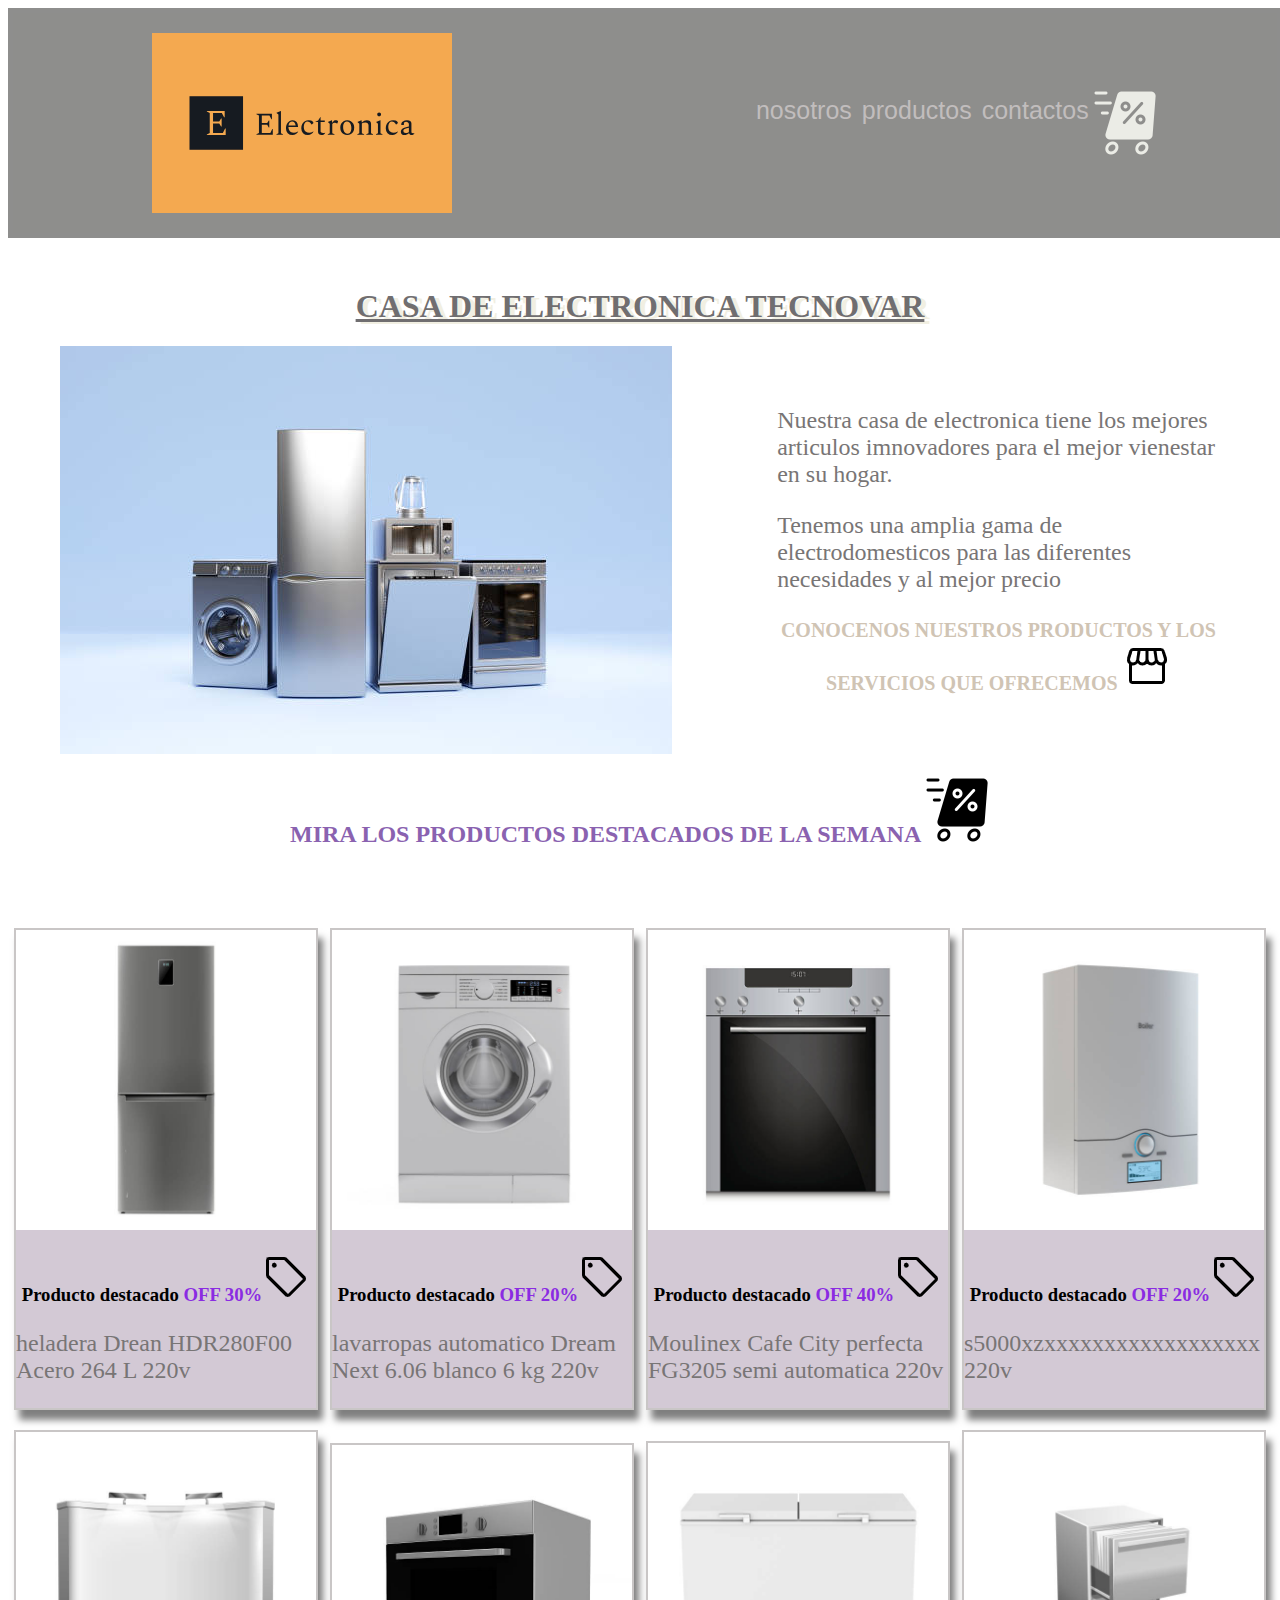
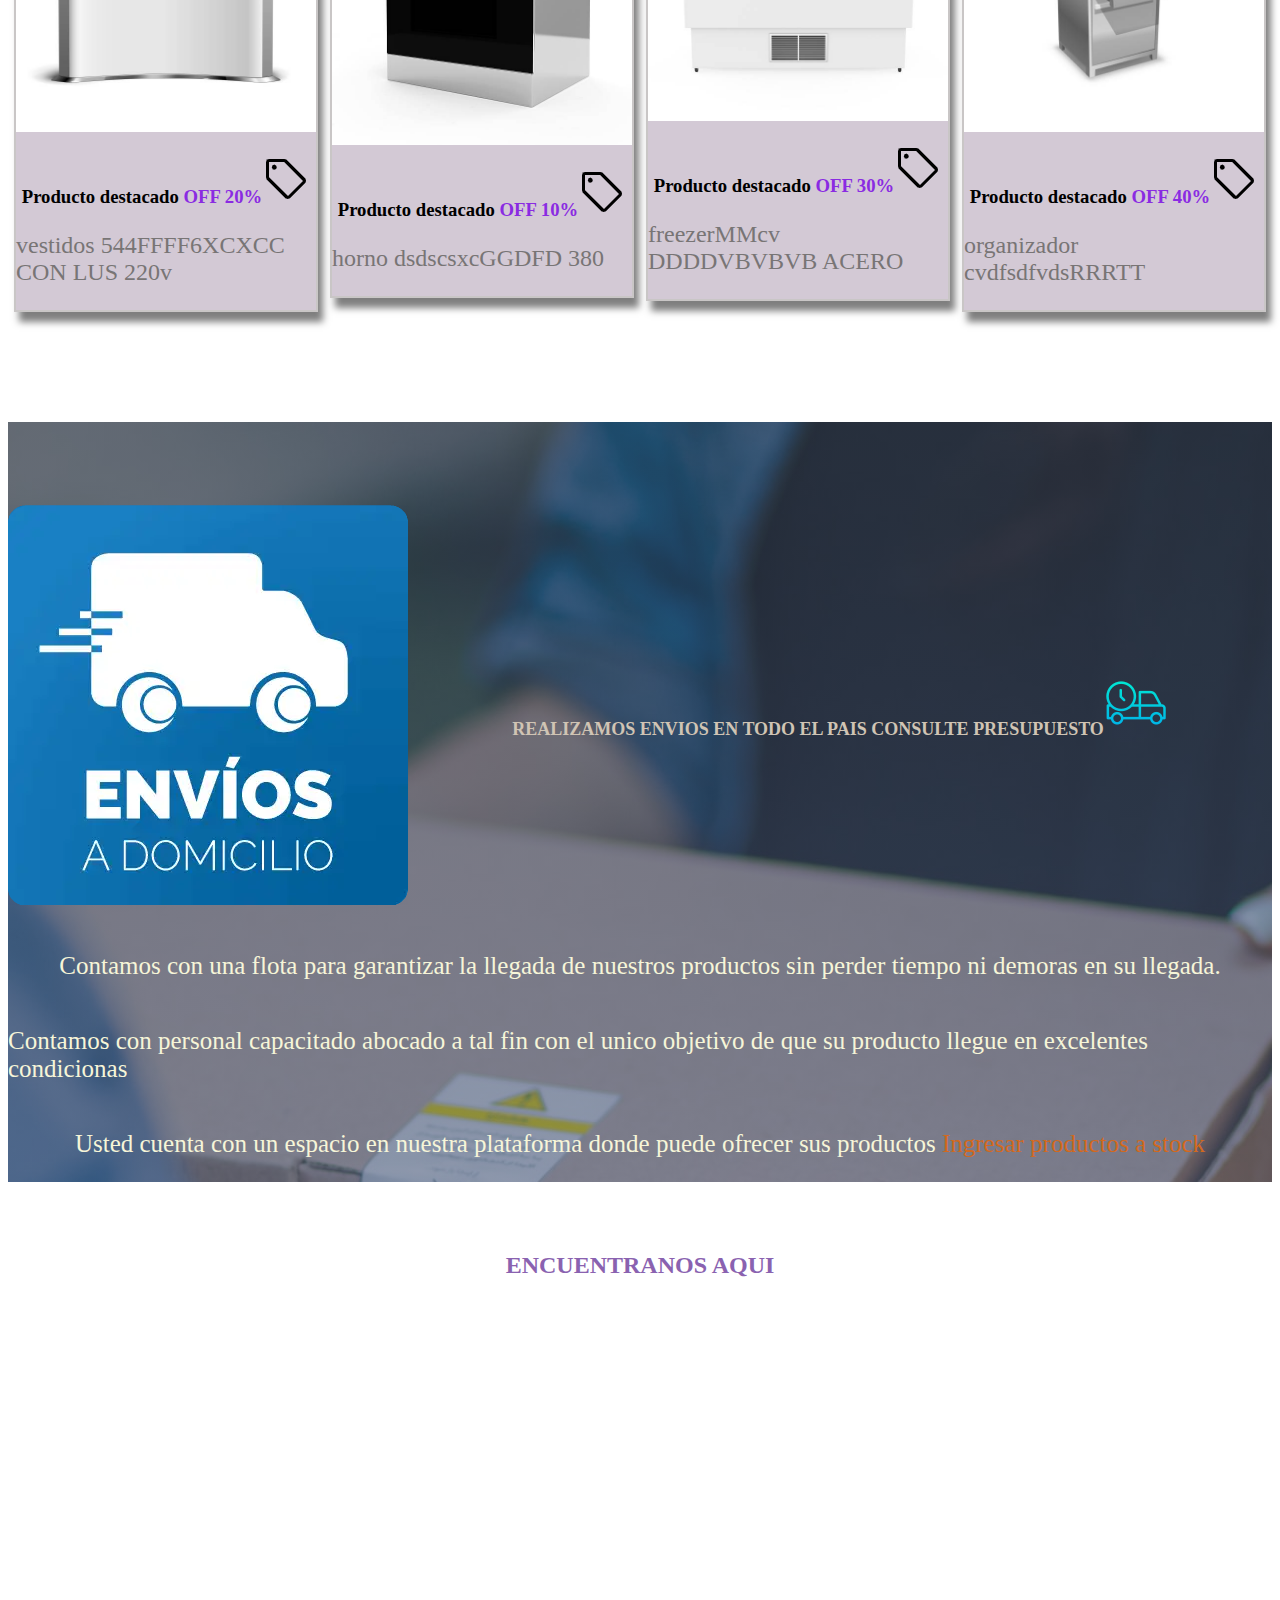
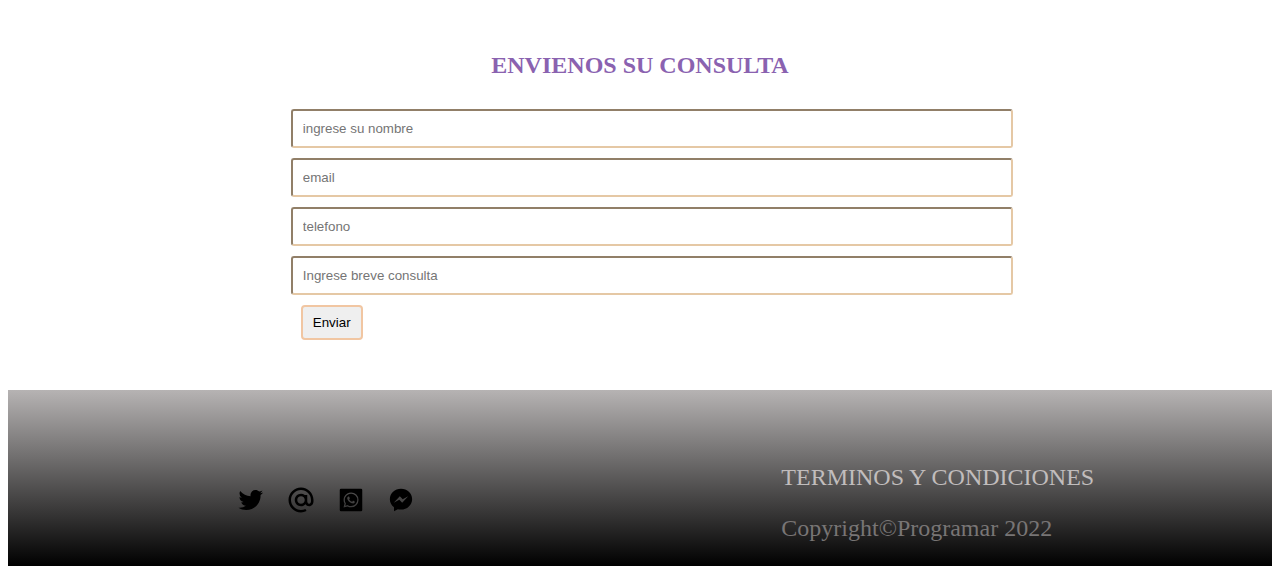
<file: public/index.html>
<!DOCTYPE html>
<html lang="en">
<head>
    <meta charset="UTF-8">
    <meta name="viewport" content="width=device-width, initial-scale=1.0">
    <link rel="icon" type="image/png" href="imagenes/icons8-automático-windows-11-color/icono (2).png">
    <link rel="stylesheet" href="../view/style.css">
    <title>Electro</title>
</head>    
<body>
    <nav class="contenedor_nav">
        <img src="../view/imagenes/faviconio-logo/logo.svg" class="imagen_logo">
        <ul>
            <li><a href="#nosotros">nosotros</a></li>
            <li><a href="#productos">productos</a></li>
            <li><a href="#contacto">contactos</a></li>
            <img class="negocio" src="../view/imagenes/logo.png">
        </ul>
    </nav>
         <!--seccion nosotros-->
         <h1> CASA DE ELECTRONICA TECNOVAR </h1> 
    <section id="nosotros">
        <div id="imagen">
            <img src="../view/imagenes/foto_principal.jpg" class="imagen_principal">
        </div>
        <div class="contenido_principal">
            <p>Nuestra casa de electronica tiene los mejores articulos imnovadores para el mejor vienestar en su hogar.</p>
            <p>Tenemos una amplia gama de electrodomesticos para las diferentes necesidades y al mejor precio</p>
            
            <h4>CONOCENOS NUESTROS PRODUCTOS Y LOS SERVICIOS QUE OFRECEMOS <img src="../view/imagenes/negocio.png"></h4>
        </div>
    </section>
        <!-- seccion productos-->
         <h2>MIRA LOS PRODUCTOS DESTACADOS DE LA SEMANA <img src="../view/imagenes/descuento.png"></h2>
    <section id="productos">
       
        <div class="prod">
            <img class="prod_des" src="../view/imagenes/heladera.jpg">
            <h3>Producto destacado  <span >OFF 30%</span><img src="../view/imagenes/sale.png"></h3>
            <p>heladera Drean HDR280F00 Acero 264 L 220v</p>
        </div >
        <div class="prod">
            <img class="prod_des" src="../view/imagenes/lavarropa.jpg">
            <h3>Producto destacado <span >OFF 20%</span><img src="../view/imagenes/sale.png"></h3>
            <p>lavarropas automatico Dream Next 6.06 blanco 6 kg 220v</p>
        </div>
        <div class="prod">
            <img class="prod_des" src="../view/imagenes/cocina.jpg">
            <h3>Producto destacado <span >OFF 40%</span><img src="../view/imagenes/sale.png"></h3>
            <p>Moulinex Cafe City perfecta FG3205 semi automatica 220v</p>
        </div>
        <div class="prod">
            <img class="prod_des" src="../view/imagenes/termotanque.jpg">
            <h3>Producto destacado <span >OFF 20%</span><img src="../view/imagenes/sale.png"></h3>
            <p>s5000xzxxxxxxxxxxxxxxxxxx 220v</p> 
        </div>
        <div class="prod">
            <img class="prod_des" src="../view/imagenes/velador.jpg">
            <h3>Producto destacado <span >OFF 20%</span><img src="../view/imagenes/sale.png"></h3>
            <p>vestidos 544FFFF6XCXCC CON LUS 220v</p>
        </div>
        <div class="prod">
            <img class="prod_des" src="../view/imagenes/horno.jpg">
            <h3>Producto destacado <span >OFF 10%</span><img src="../view/imagenes/sale.png"></h3>
            <p>horno dsdscsxcGGDFD 380</p>
        </div>
        <div class="prod">
            <img class="prod_des" src="../view/imagenes/freezer.jpg">
            <h3>Producto destacado <span >OFF 30%</span><img src="../view/imagenes/sale.png"></h3>
            <p>freezerMMcv  DDDDVBVBVB ACERO</p>
        </div>
        <div class="prod">
            <img class="prod_des" src="../view/imagenes/organizador.jpg">
            <h3>Producto destacado <span >OFF 40%</span><img src="../view/imagenes/sale.png"></h3>
            <p>organizador cvdfsdfvdsRRRTT</p>
        </div>
        
    </section>
    <section id="envios"> 
        <img id="imagen_envio" src="../view/imagenes/envios.png">
        <h4 id="titulo_reparto">REALIZAMOS ENVIOS EN TODO EL PAIS CONSULTE PRESUPUESTO<img src="../view/imagenes/camioneta.png"></h4>
        <p class="parrafo_fondo">Contamos con una flota para garantizar la llegada de nuestros productos sin perder tiempo ni demoras en su llegada.</p>
        <p class="parrafo_fondo">Contamos con personal capacitado abocado a tal fin con el unico objetivo de que su producto llegue en excelentes condicionas</p>
        <p class="parrafo_fondo">Usted cuenta con un espacio en nuestra plataforma donde puede ofrecer sus productos<a href="form.html" class="boton"> Ingresar productos a stock</a></p>
        
       
    </section>   

        
        <!---seccion contactos-->


    <section id="contacto">
        <div id="mapa">
            <h2>ENCUENTRANOS AQUI</h2>
            <iframe src="https://www.google.com/maps/embed?pb=!1m18!1m12!1m3!1d13109.4297824155!2d-58.46252302630766!3d-34.771775766458106!2m3!1f0!2f0!3f0!3m2!1i1024!2i768!4f13.1!3m3!1m2!1s0x95bcd21f58e5ff09%3A0xf9c58d7b5d934b60!2sCruce%20De%20Lomas%20De%20Zamora!5e0!3m2!1ses!2sar!4v1691030109386!5m2!1ses!2sar" width="400" height="300" style="border:0;" allowfullscreen="" loading="lazy" referrerpolicy="no-referrer-when-downgrade"></iframe>
        </div>

        <div class="formulario" >
            <form>
                <h2>ENVIENOS SU CONSULTA</h2>
                <input type="text" placeholder="ingrese su nombre"  required>
                <input type="email" placeholder="email"  required>
                <input type="tel" placeholder="telefono" required>
                <input type="text" placeholder="Ingrese breve consulta" required>
                <button type="submit" class="btn" >Enviar</button>
            </form>
        </div>

        
    </section>

    <!------  footer  ------------->

    <footer>
        <div id="contactos">
            <ul>
              <li><a href="twitter"><img  id="twitter" src="../view/iconos/twitter.svg"></a></li>
              <li><a href="gmail"><img id="gmail" src="../view/iconos/gmail.svg"></a></li>
              <li><a href="whatssap"><img id="whatssap" src="../view/iconos/whatssap.svg"></a></li>
              <li><a href="messenger"><img id="messenger" src="../view/iconos/messenger.svg"> </a></li>
            </ul>
        </div>
       <div id="legales">
            <p><a href="legales">TERMINOS Y CONDICIONES</a></p>
            <p>Copyright&copyProgramar 2022</p>
            
        </div>
    </footer>
    
</body>
</html>
</file>
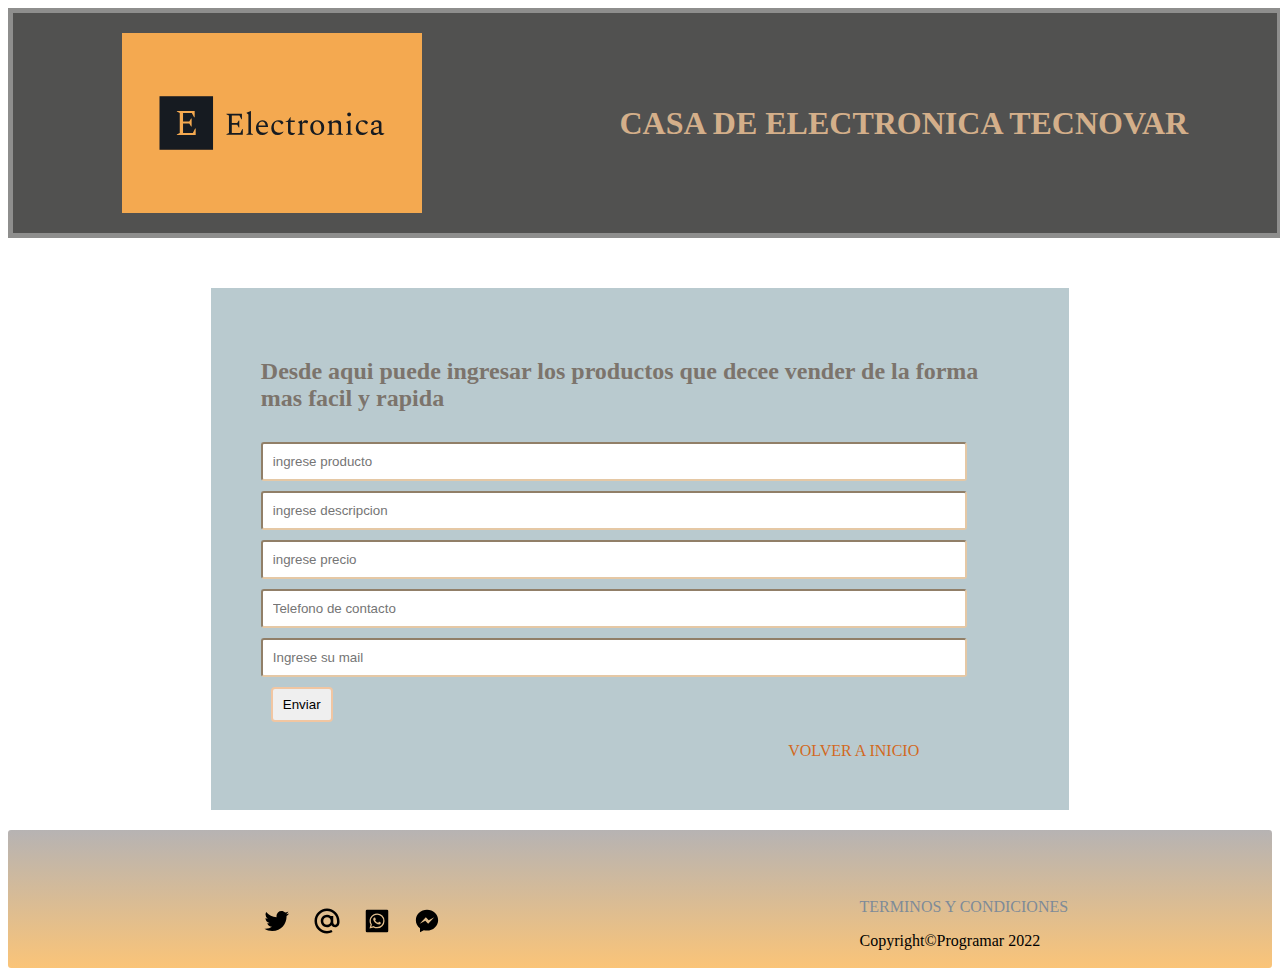
<file: public/form.html>
<!DOCTYPE html>
<html lang="en">
<head>
    <meta charset="UTF-8">
    <meta name="viewport" content="width=device-width, initial-scale=1.0">
    <link rel="stylesheet" href="../view/form.css">
    <title>formulario</title>
</head>        
<body>
    <header>
        <nav class="contenedor_nav">
            <img src="../view/imagenes/faviconio-logo/logo.svg" class="imagen_logo">
            <h1>CASA DE ELECTRONICA TECNOVAR</h1>
        </nav>
    </header>
    <div class="formulario">
        <form action="" method="POST">
            <h2>Desde aqui puede ingresar los productos que decee vender de la forma mas facil y rapida</h2>
            <input type="text" placeholder="ingrese producto" required>
            <input type="text" placeholder="ingrese descripcion" required>
            <input type="number" placeholder="ingrese precio" required>
            <input type="tel" placeholder="Telefono de contacto" required>
            <input type="email" placeholder="Ingrese su mail" required>
            <button type="submit" class="btn" >Enviar</button>
            <a href="index.html" class="boton">VOLVER A INICIO</a>
        </form>
    </div>

    <!------  footer  ------------->
    <footer>
        <div id="contactos">
            <ul>
              <li><a href="twitter"><img  id="twitter" src="../view/iconos/twitter.svg"></a></li>
              <li><a href="gmail"><img id="gmail" src="../view/iconos/gmail.svg"></a></li>
              <li><a href="whatssap"><img id="whatssap" src="../view/iconos/whatssap.svg"></a></li>
              <li><a href="messenger"><img id="messenger" src="../view/iconos/messenger.svg"> </a></li>
            </ul>
        </div>
       <div id="legales">
            <p><a href="legales">TERMINOS Y CONDICIONES</a></p>
            <p>Copyright&copyProgramar 2022</p>
            
        </div>
    </footer>
    
</body>
</html>
</file>
<file: view/style.css>
*body{
    margin: 0%;
    padding: 0%;
   box-sizing: border-box;
   font-family: 'Gill Sans', 'Gill Sans MT', Calibri, 'Trebuchet MS', sans-serif;
}

.imagen_logo{
    width: 300px;
    padding: 20px;
}
  /* nav */
.contenedor_nav{
    display: flex;
    justify-content: space-around;
    flex-wrap: wrap;
    background-color: rgb(142, 142, 140);
    width: 100%;
    height: auto;
    align-items: center;
    border: 5px solid rgb(142, 142, 141);
} 
ul{
    display: flex;
   
} 
li{
    list-style-type: none;
    margin: 5px;
    font-size: 25px;
    font-family: 'Gill Sans', 'Gill Sans MT', Calibri, 'Trebuchet MS', sans-serif;
    
}
li a:hover{
    color: rgb(215, 188, 155);
}
a{
    text-decoration: none; 
    color: rgb(193, 189, 189);
}     

      /* SECCION NOSOTROS */
#nosotros{
    display: flex;
   flex-wrap: wrap;
    align-items: center;
    justify-content: space-between;

}
h1{
    text-align: center;
    margin-top: 50px;
    text-shadow: 5px 2px #f1efe2;
    text-decoration-line: underline;
    color: #706e70;
   
}
p{
    font-size: 24px;
    color: rgb(120, 117, 117);
}
.imagen_principal{
    width: 100%;
}
  
h4{
 font-weight: bold;
 color: rgb(208, 196, 180);
 text-align: center;
 font-size: 20px;
}

   /* SECCION PRODUCTOS   */

#productos{
    display: flex;
    flex-wrap: wrap;
    align-items: center;
    justify-content: space-around;
    padding-top: 50px;
}
H2{
    text-align: center;
    color: rgb(138, 98, 176);
}  
.prod{
    width: 300px;
    height: auto;
    background-color: rgb(211, 201, 213);
    border: 2px solid rgb(201, 198, 198);
    margin: 10px 5px;
    align-items: baseline;
    box-shadow: 5px 10px 7px rgba(0, 0, 0, 0.5);
    transition: all 300ms  /* animacion para el hover */
   }
.prod:hover{
    transform: scale(1.05);
    background-color: azure;
    border-color: rgb(248, 250, 251);
}   
.prod_des{
    width: 300px;
}
h3{
    text-align: center;
}
span{
    color: blueviolet;
    font-weight: bold;
   
}
.negocio{
    color: #f1efe2;
}
    /*  SECCION ENVIOS  */

#envios{
    margin-top: 100px;
    display: flex;
    align-items: center;
    padding-top: 60px;
    width: auto;
    height: 700px;
    background:linear-gradient(rgba(53, 60, 77, 0.55), rgba(63, 74, 104, 0.55)), url(imagenes/fondo_reparto.jpg);
    background-repeat: no-repeat;
    background-position: center center;
    flex-wrap: wrap;
   
}
.boton{
    color: chocolate;
}
#titulo_reparto{
   margin: auto;
   font-size: 25px;
    align-items: baseline;
}
.parrafo_fondo{
    color: rgb(246, 245, 216);
    font-size: 25px;
    margin: auto;
}

      /*  seccion contactos*/


#contacto{
    display: flex;
    flex-direction: column;
    justify-content: center;
    align-items: center;
    padding: 50px;
    height: auto;
   
}
.formulario{
    width: 60%;
 
}
input{
    margin-top: 10px;
    padding: 10px;
    width: 100%;
    border-radius: 3px;
    border-color: rgb(229, 200, 165);
   }
 
input:hover{
    border-color: rgb(231, 227, 224);
}
textarea{
    margin-top: 10px;
    width: 60%;
}
.btn{
    margin-left: 10px;
    padding: 8px 10px;
    display: block;
    margin-top: 10px;
    border-radius: 4px;
    border: 2px solid rgb(241, 198, 162);
 } 
 .btn:hover{
    background-color: rgb(206, 137, 132);
    color: azure;
    border: solid 2px rgb(197, 166, 166);
}



/*----------- MAPA --------   */
#mapa{
    width: 300px;
    height: 400px;
}



   /*------  footer -----  */

footer{
    display: flex;
    flex-wrap: wrap;
    align-items: center;
    justify-content: space-around;
    padding-top: 50px;
    background:linear-gradient(0deg, black, rgb(182, 179, 179)) ;
}

li #twitter, #gmail, #whatssap, #messenger{
    color: aliceblue;
    margin: 5px;
    
    width: 30px;
 }
@media(max-width:500px){
    .imagen_logo{
        width: 200px;
        padding: 20px;
        
        
    }
    .negocio{
        width: 25px;
    }
    ul li a{
        font-size: 20px;
    }
    h1{
        font-size: 20px;
    }
    #imagen img{
        width: 100%;
        }
    .contenido_principal {
        width: auto;
        font-size: 15px;
        text-align: center;
    } 
    #imagen_envio{
        display: none;
    } 
    .parrafo_fondo{
        font-size: 18px;
    }
    #envios{
        height: 400px;
        margin-top: 0px;
    }
    #mapa{
        width: 100%;

    } 
    iframe{
        width: 100%;
    } 
}
@media screen and (min-width:501px) and (max-width:800px)    {
    #nosotros{
      display: block;
      
    }
    .contenido_principal p{
        width: auto;
        font-size: 19px;
        text-align: center;
    }
    #imagen_envio{
        display: none;
    } 
    .parrafo_fondo {
        font-size: 18px;
        text-align: center;
    }
    #mapa {
        width: 100%;
        height: auto;
    }
    iframe{
        width: 100%;
    }  
}
@media screen and (min-width:801px) and (max-width:1128px)    {
    #nosotros{
      display: block;

    }
    img .imagen_principal{
        width: 100%;
    }
    .contenido_principal{
        width: 100%;
        text-align: center;
    }
    #imagen_envio{
        display: none;
    }
    #mapa{
        width: 100%;
    }
    iframe{
        width: 100%;
    }  
}
@media screen and (min-width:1128px) and (max-width:1623px){
    .contenido_principal{
        width: 35%;
        
    }
    #titulo_reparto{
        font-size: 18px;
    }
    #nosotros{
        justify-content: space-around;
    }
    #mapa{
        width: 70%;
    }
    iframe{
        width: 100%;
        margin: auto;
    }
}
@media screen and (min-width:1623px){
    #mapa{
        width: 70%;
    }
    iframe{
        width: 100%;
        margin: auto;
    }
}
</file>
<file: view/form.css>
*body{
    margin: 0%;
    padding: 0%;
    box-sizing: border-box;
    font-family: 'Gill Sans', 'Gill Sans MT', Calibri, 'Trebuchet MS', sans-serif;
}
.imagen_logo{
    width: 300px;
    padding: 20px;
}
.contenedor_nav{
    display: flex;
    justify-content: space-around;
    flex-wrap: wrap;
    background-color: rgb(81, 81, 80);
    width: 100%;
    height: auto;
    align-items: center;
    border: 5px solid rgb(142, 142, 141);
} 
.formulario{
    display: flex;
    flex-direction: column;
    justify-content: center;
    align-items: center;
    padding: 50px;
    height: auto;
    width: 60%;
    background-color: rgb(185, 202, 207);
    margin: auto;
    margin-top: 50px;
}
input{
    margin-top: 10px;
    padding: 10px;
    width: 90%;
    border-radius: 3px;
    border-color: rgb(229, 200, 165);
   
}
h1{
    text-align: center;
    color: rgb(212, 175, 138);
}
h2{
    color: rgb(124, 116, 108); 
}

.boton{
    color: chocolate;
    float: right;
    bottom: 150px;
    right: 15%;
    text-decoration: none;
    padding-top: 20px;
    margin-right: 100px;
   }
.boton:hover{
    color: brown;
}   
.btn{
   margin-left: 10px;
   padding: 8px 10px;
   display: block;
   margin-top: 10px;
   border-radius: 4px;
   border: 2px solid rgb(241, 198, 162);
} 
.btn:hover{
    background-color: rgb(206, 137, 132);
    color: azure;
    border: solid 2px rgb(197, 166, 166);
}

footer{
    display: flex;
    flex-wrap: wrap;
    align-items: center;
    justify-content: space-around;
    padding-top: 50px;
    background:linear-gradient(0deg, rgb(250, 196, 120), rgb(182, 179, 179)) ;
    border-radius: 3px;
    margin-top: 20px;
}

li #twitter, #gmail, #whatssap, #messenger{
    color: rgb(100, 107, 114);
    margin: 5px;
    
    width: 30px;
 }
ul{
    display: flex;
   
}  
 li{
    list-style-type: none;
    margin: 5px;
    font-size: 25px;
    font-family: 'Gill Sans', 'Gill Sans MT', Calibri, 'Trebuchet MS', sans-serif;
    
}
li a:hover{
    color: rgb(215, 188, 155);
}
a{
    text-decoration: none; 
    color: rgb(126, 139, 152);
}
</file>
